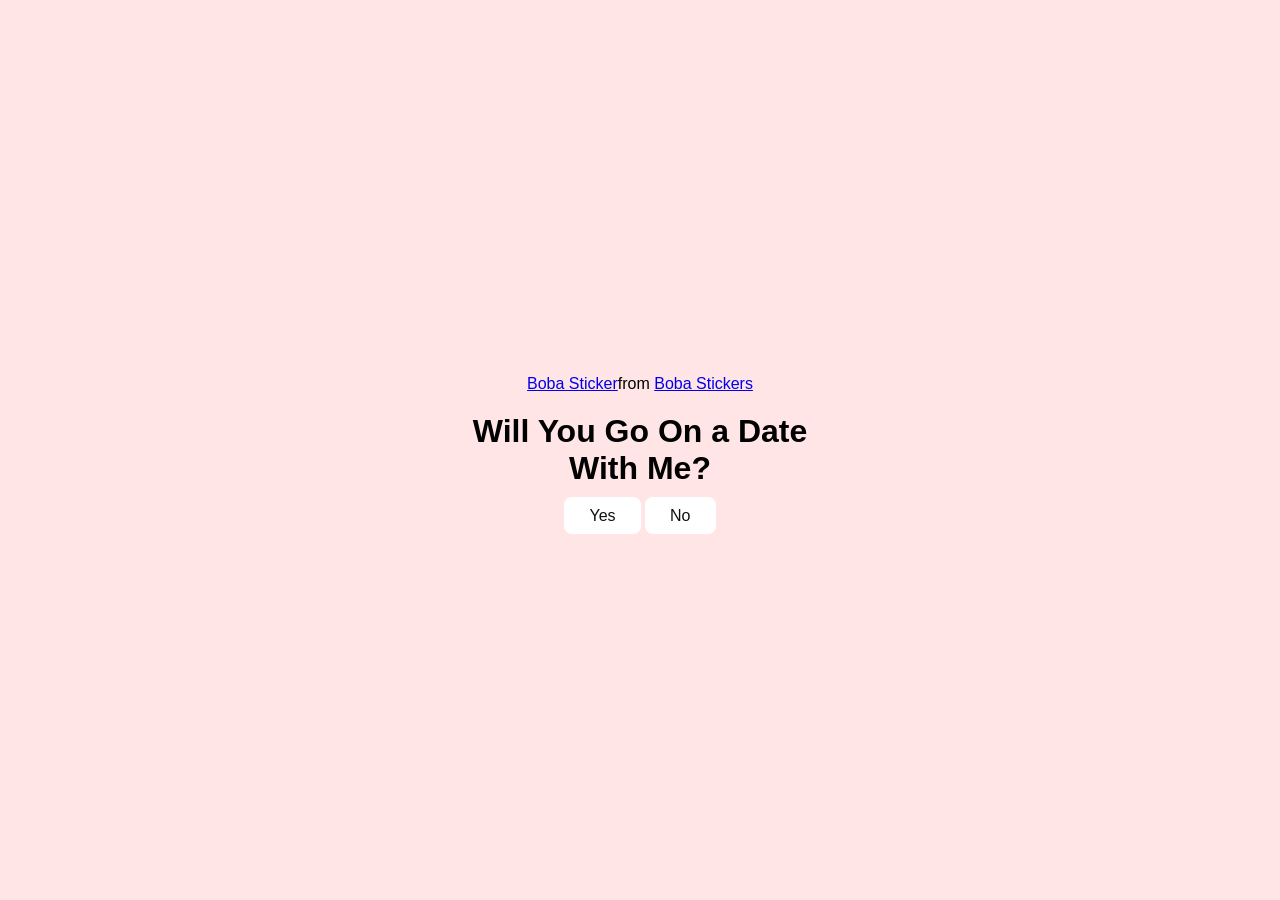
<file: index.html>
<!DOCTYPE html>
<html lang="en">
<head>
    <meta charset="UTF-8">
    <meta name="viewport" content="width=device-width, initial-scale=1.0">
    <title> Ask her out</title>
    <link rel="stylesheet" href="./style.css"/>

</head>
<body>
    <div class="container">
        <div class="tenor-gif-embed" data-postid="24483566" data-share-method="host" data-aspect-ratio="0.96875" data-width="100%"><a href="https://tenor.com/view/boba-gif-24483566">Boba Sticker</a>from <a href="https://tenor.com/search/boba-stickers">Boba Stickers</a></div> <script type="text/javascript" async src="https://tenor.com/embed.js"></script>
            <h1>Will You Go On a Date With Me?</h1>
            
            <div class="btn">
                <a href="yes.html">Yes</a>
                <a href="no1.html">No</a>
              
            </div>
    </div> 
</body>
</html>
</file>
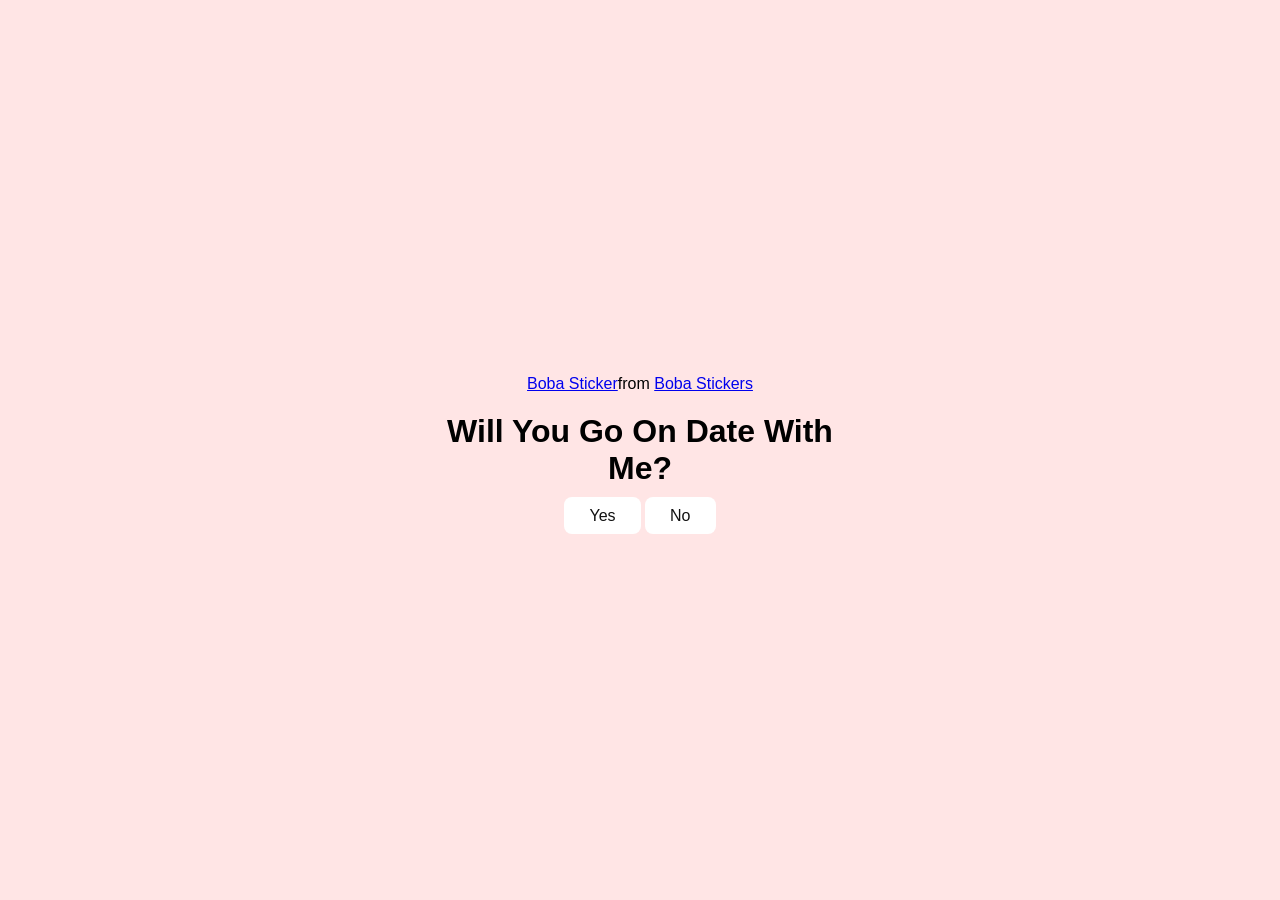
<file: askingout.html>
<!DOCTYPE html>
<html lang="en">
<head>
    <meta charset="UTF-8">
    <meta name="viewport" content="width=device-width, initial-scale=1.0">
    <title> Ask her out</title>
    <link rel="stylesheet" href="./style.css"/>

</head>
<body>
    <div class="container">
        <div class="tenor-gif-embed" data-postid="24483566" data-share-method="host" data-aspect-ratio="0.96875" data-width="100%"><a href="https://tenor.com/view/boba-gif-24483566">Boba Sticker</a>from <a href="https://tenor.com/search/boba-stickers">Boba Stickers</a></div> <script type="text/javascript" async src="https://tenor.com/embed.js"></script>
            <h1>Will You Go On Date With Me?</h1>
            
            <div class="btn">
                <a href="yes.html">Yes</a>
                <a href="no1.html">No</a>
              
            </div>
    </div> 
</body>
</html>
</file>
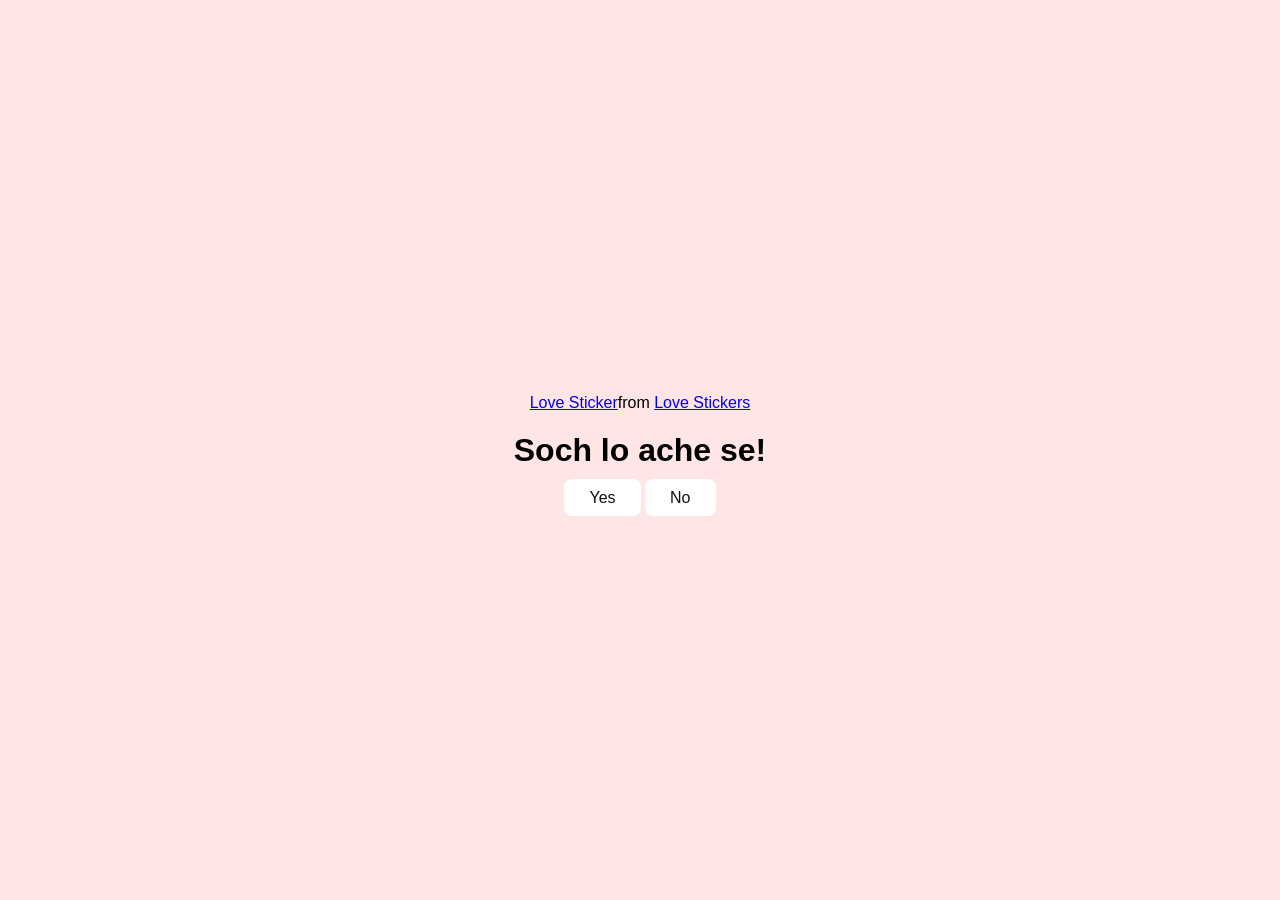
<file: no1.html>
<!DOCTYPE html>
<html lang="en">
<head>
    <meta charset="UTF-8">
    <meta name="viewport" content="width=device-width, initial-scale=1.0">
    <title> Ask her out</title>
    <link rel="stylesheet" href="./style.css"/>

</head>
<body>
    <div class="container">
        <div class="tenor-gif-embed" data-postid="12693270328745133509" data-share-method="host" data-aspect-ratio="1" data-width="100%"><a href="https://tenor.com/view/love-gif-12693270328745133509">Love Sticker</a>from <a href="https://tenor.com/search/love-stickers">Love Stickers</a></div> <script type="text/javascript" async src="https://tenor.com/embed.js"></script>
            <h1>Soch lo ache se!</h1>
            
            <div class="btn">
                <a href="yes.html">Yes</a>
                <a href="no2.html">No</a>
            </div>
    </div> 
</body>
</html>
</file>
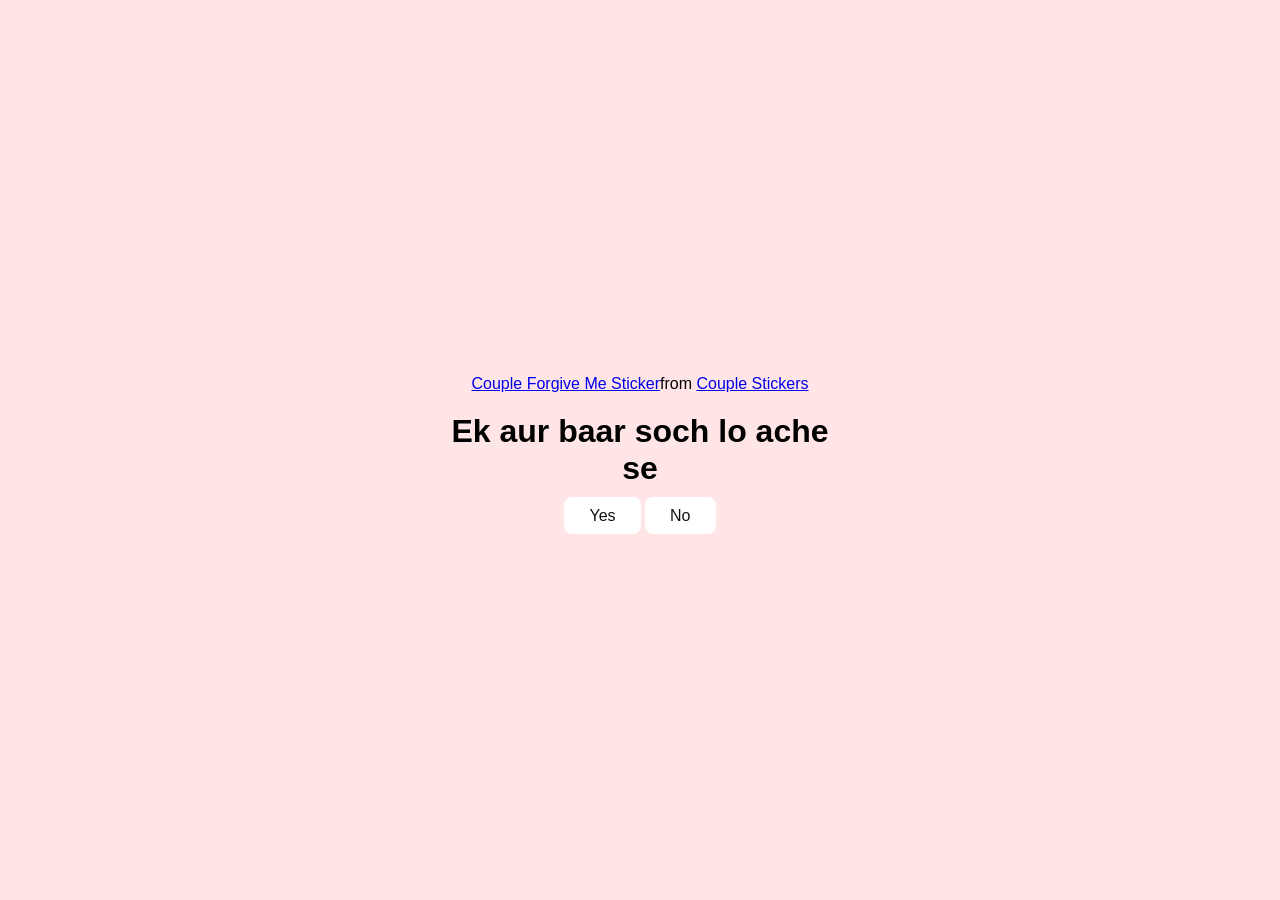
<file: no2.html>
<!DOCTYPE html>
<html lang="en">
<head>
    <meta charset="UTF-8">
    <meta name="viewport" content="width=device-width, initial-scale=1.0">
    <title> Ask her out</title>
    <link rel="stylesheet" href="./style.css"/>

</head>
<body>
    <div class="container">
        <div class="tenor-gif-embed" data-postid="15195810" data-share-method="host" data-aspect-ratio="1" data-width="100%"><a href="https://tenor.com/view/couple-forgive-me-asking-for-forgiveness-begging-crying-gif-15195810">Couple Forgive Me Sticker</a>from <a href="https://tenor.com/search/couple-stickers">Couple Stickers</a></div> <script type="text/javascript" async src="https://tenor.com/embed.js"></script>
            <h1>Ek aur baar soch lo ache se</h1>
            
            <div class="btn">
                <a href="yes.html">Yes</a>
                <a href="no3.html">No</a>
            </div>
    </div> 
</body>
</html>
</file>
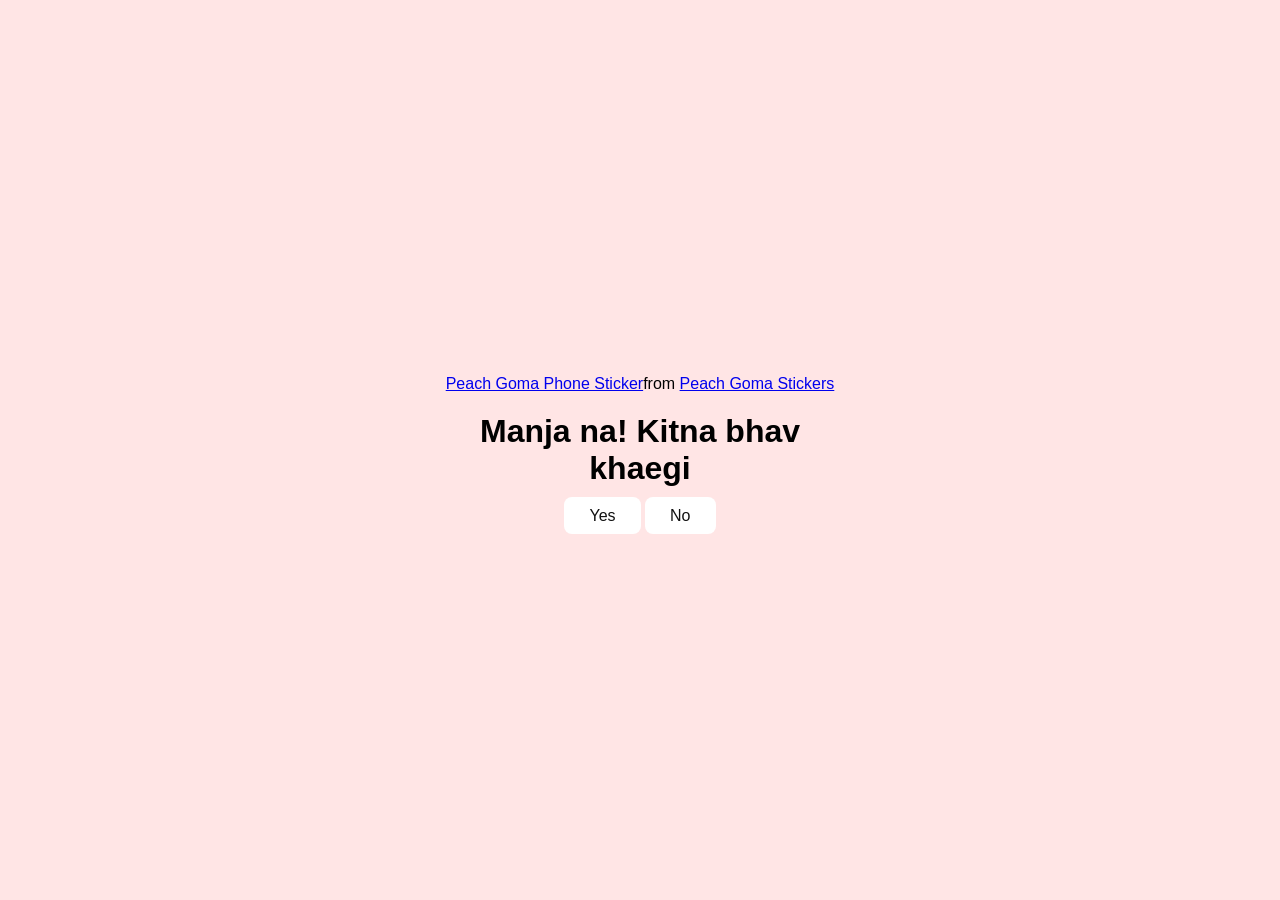
<file: no3.html>
<!DOCTYPE html>
<html lang="en">
<head>
    <meta charset="UTF-8">
    <meta name="viewport" content="width=device-width, initial-scale=1.0">
    <title> Ask her out</title>
    <link rel="stylesheet" href="./style.css"/>

</head>
<body>
    <div class="container">
        <div class="tenor-gif-embed" data-postid="15974530976611222074" data-share-method="host" data-aspect-ratio="1.26923" data-width="100%"><a href="https://tenor.com/view/peach-goma-phone-gif-15974530976611222074">Peach Goma Phone Sticker</a>from <a href="https://tenor.com/search/peach+goma-stickers">Peach Goma Stickers</a></div> <script type="text/javascript" async src="https://tenor.com/embed.js"></script>
            <h1>Manja na! Kitna bhav khaegi</h1>
            
            <div class="btn">
                <a href="yes.html">Yes</a>
                <a href="#" id="move-random">No</a>
            </div>
    </div> 
  <script src="./script.js"></script>  
</body>
</html>
</file>
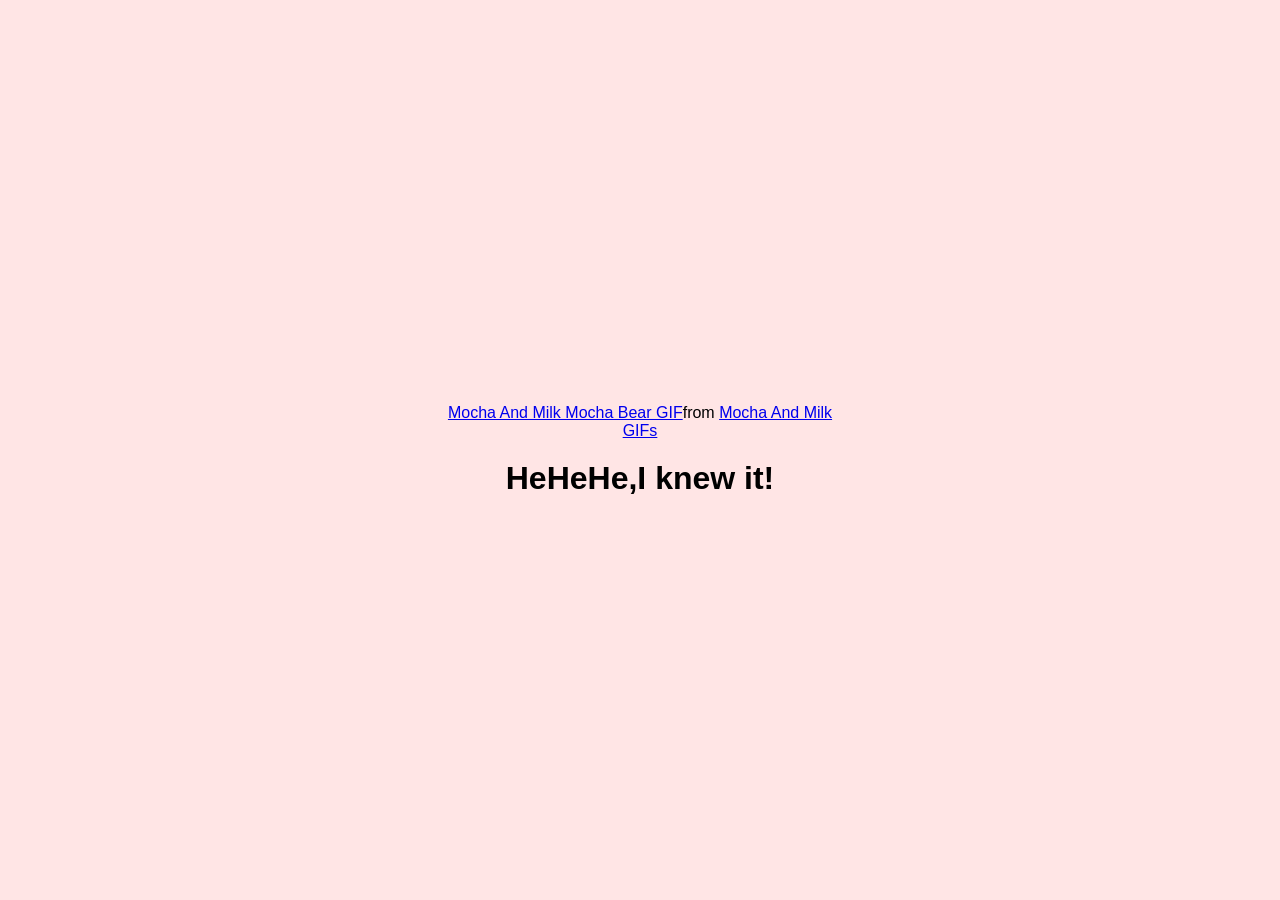
<file: yes.html>
<!DOCTYPE html>
<html lang="en">
<head>
    <meta charset="UTF-8">
    <meta name="viewport" content="width=device-width, initial-scale=1.0">
    <title> Ask her out</title>
    <link rel="stylesheet" href="./style.css"/>

</head>
<body>
    <div class="container">
        <div class="tenor-gif-embed" data-postid="27047320" data-share-method="host" data-aspect-ratio="1.09966" data-width="100%"><a href="https://tenor.com/view/mocha-and-milk-mocha-bear-hug-cute-love-gif-27047320">Mocha And Milk Mocha Bear GIF</a>from <a href="https://tenor.com/search/mocha+and+milk-gifs">Mocha And Milk GIFs</a></div> <script type="text/javascript" async src="https://tenor.com/embed.js"></script>
            <h1>HeHeHe,I knew it!</h1>
           
            
    </div> 
</body>
</html>
</file>
<file: style.css>
*{
    margin:0;
    padding:0;
    box-sizing: border-box;
    font-family: sans-serif;
}
 
body{
    width:100%;
    min-height: 100vh;
    display: flex;
    justify-content: center;
    align-items: center;
    background-color: #ffe5e5;

}

.container {
    display: flex;
    flex-direction: column;
    text-align: center;
    align-items: center;
    gap: 20px;
    max-width: 400px;
    margin: 20px;
 }

.container.tenor-gif-embed {
    display: flex;
    max-width: 200px;

}

.container.btn {
    display: flex;
    gap:25px ;

}

.btn a{
    text-decoration: none;
    color: #111 ;
    background: #fff;
    padding: 10px 25px;
    border-radius:8px;
    box-shadow:0.5rem 1rem 3rem hs1(0,0%,0%,0.3);
}
</file>
